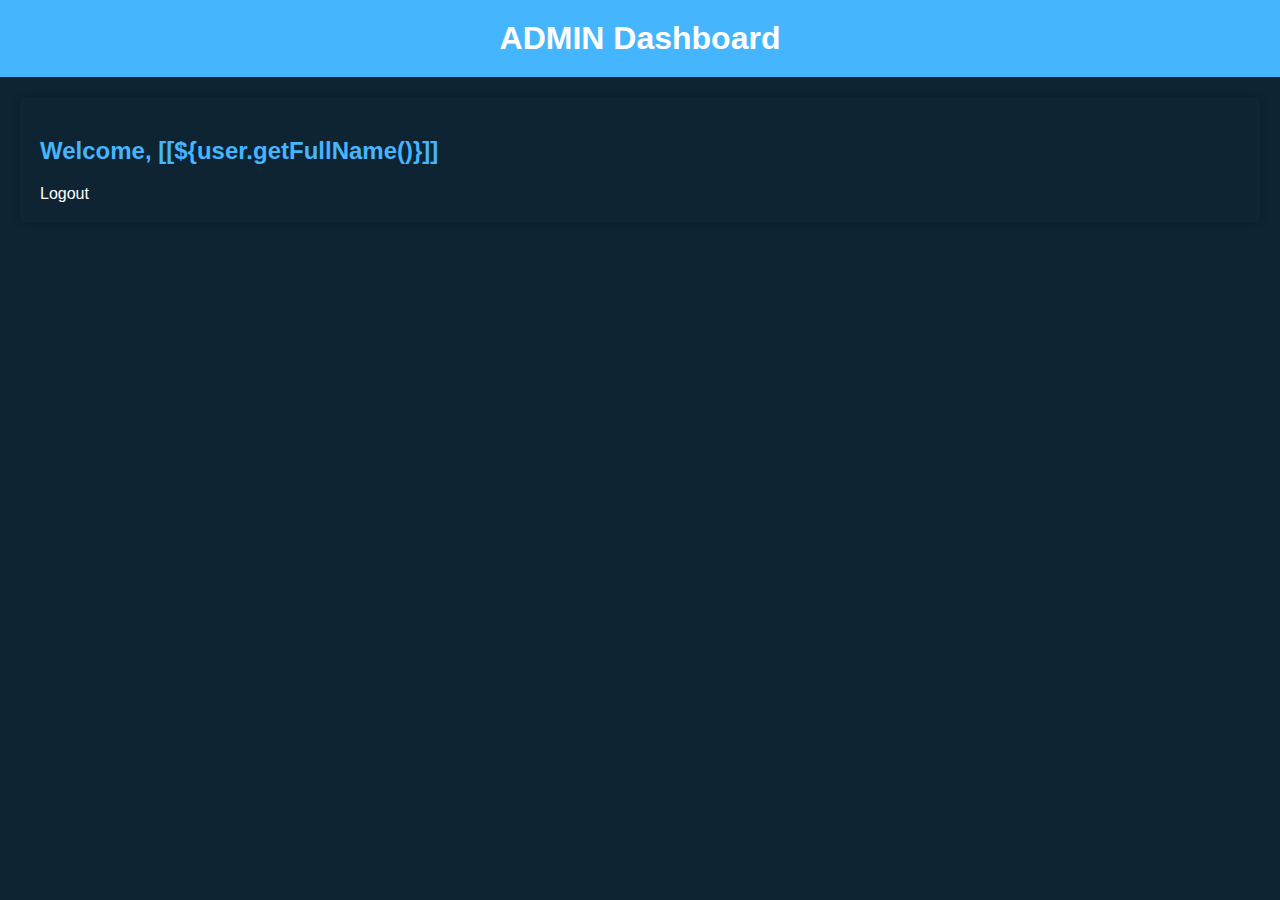
<file: src/main/resources/templates/admin-page.html>
<!DOCTYPE html>
<html lang="en" xmlns:th="http://www.thymeleaf.org" xmlns:sec="http://www.thymeleaf.org/thymeleaf-extras-springsecurity3">
<head>
  <meta charset="UTF-8">
  <meta name="viewport" content="width=device-width, initial-scale=1.0">
  <title>User Dashboard</title>
  <style>
    body {
        font-family: Arial, sans-serif;
        background-color: #0e2433;
        color: white;
        margin: 0;
        padding: 0;
    }

    .header {
        background-color: #45b6fe;
        padding: 20px;
        text-align: center;
    }

    .header h1 {
        margin: 0;
    }

    .container {
        max-width: 1200px;
        margin: 20px auto;
        padding: 20px;
        background-color: #0e2433;
        border-radius: 5px;
        box-shadow: 0 0 10px rgba(0, 0, 0, 0.2);
    }

    h2 {
        color: #45b6fe;
    }

    /* Add more styles and components for your dashboard here */
  </style>
</head>
<body>
<div class="header">
  <h1>ADMIN Dashboard</h1>
</div>
<div class="container">
  <h2>Welcome, [[${user.getFullName()}]]</h2>

  <span sec:authorize="isAuthenticated">
        <a th:href="@{/logout}">
         Logout

        </a>

        </span>

</div>
</body>
</html>
</file>
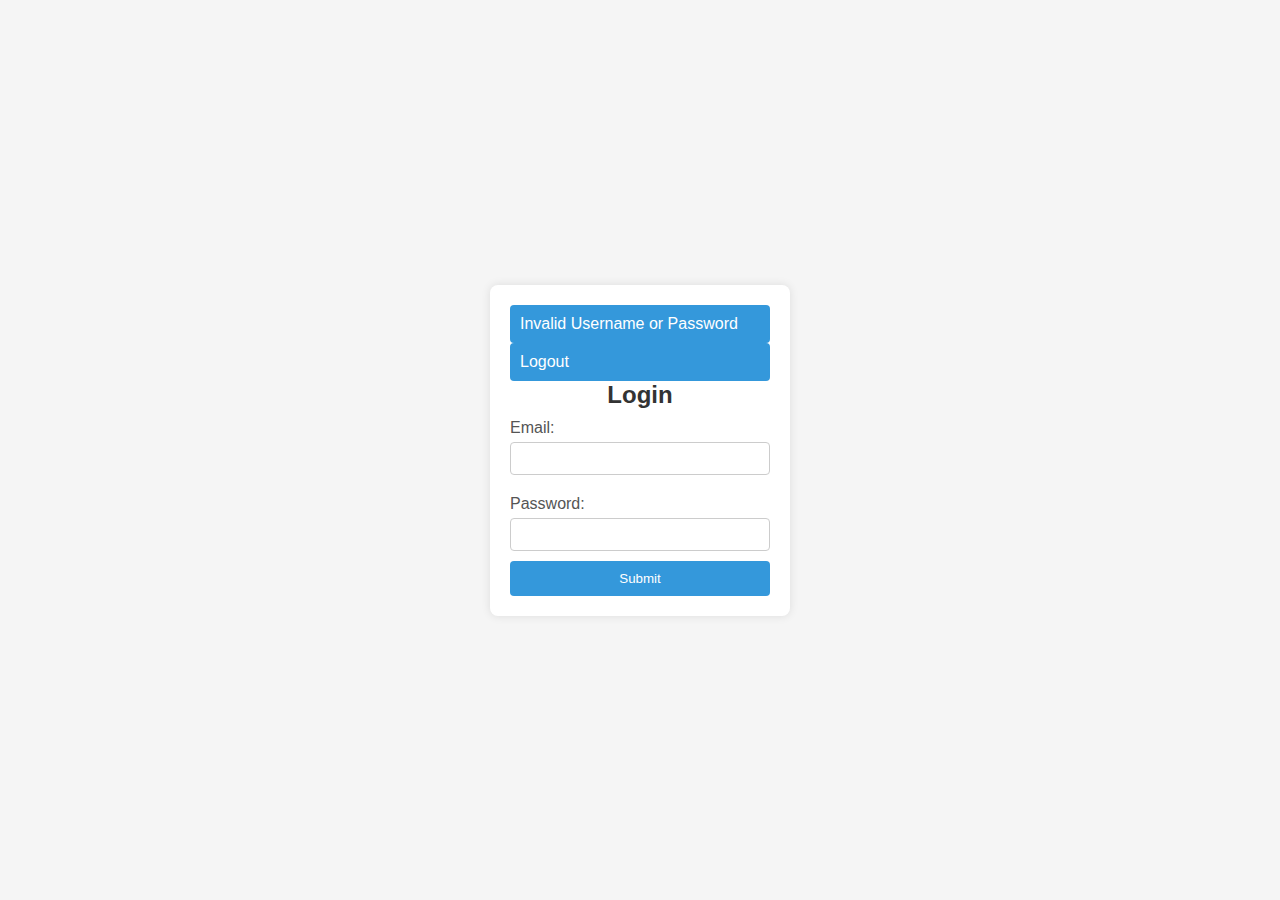
<file: src/main/resources/templates/login.html>
<!DOCTYPE html>
<html lang="en" xmlns:th="http://www.thymeleaf.org">
<head>
  <meta charset="UTF-8">
  <meta name="viewport" content="width=device-width, initial-scale=1.0">
  <title>Document</title>
  <link rel="stylesheet" href="../static/css/register.css" th:href="@{/css/register.css}">
</head>
<body>
<form th:action="@{/login}" method="post">

  <div class="message" th:if="${param.error}">Invalid Username or Password</div>
  <div class="message" th:if="${param.logout}">Logout</div>
  <h2>Login</h2>


  <label for="username">Email:</label>
  <input type="email"  id="username" name="username" required>

  <label for="password">Password:</label>
  <input type="password"  id="password" name="password" required>

  <button type="submit">Submit</button>
</form>
</body>
</html>
</file>
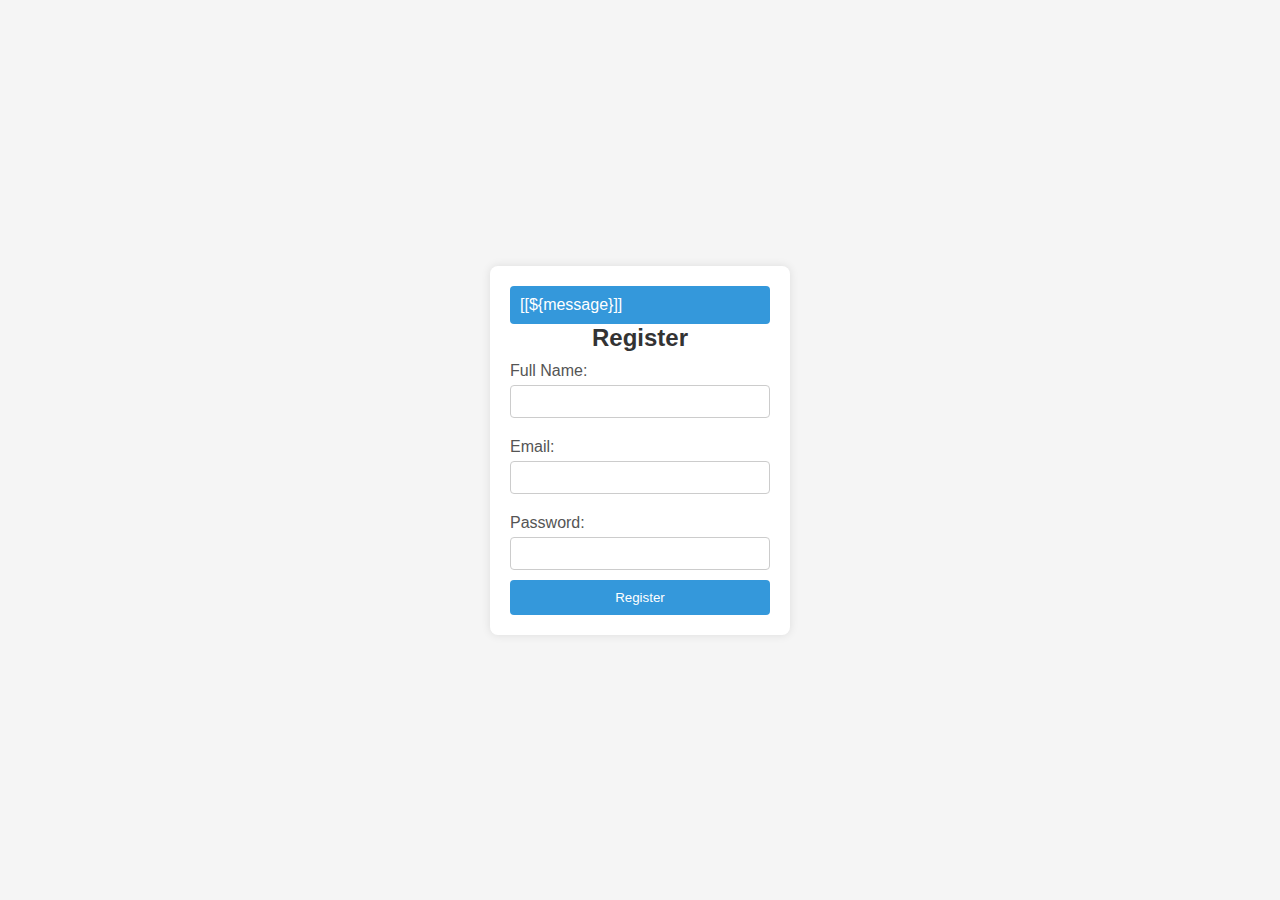
<file: src/main/resources/templates/register.html>
<!DOCTYPE html>
<html lang="en" xmlns:th="http://www.thymeleaf.org">
<head>
  <meta charset="UTF-8">
  <meta name="viewport" content="width=device-width, initial-scale=1.0">
  <title>Document</title>
  <link rel="stylesheet" href="../static/css/register.css" th:href="@{/css/register.css}">
</head>
<body>
<form th:action="@{/registration}"
      method="post"
      role="form"
      th:object="${user}">
  <div class="message" th:if="${message != null}">[[${message}]]</div>
  <h2>Register</h2>
  <label for="fullName">Full Name:</label>
  <input type="text" id="fullName" name="fullName" th:field="*{fullName}" required>

  <label for="email">Email:</label>
  <input type="email" id="email" name="email" th:field="*{email}" required>

  <label for="password">Password:</label>
  <input type="password" id="password" name="password" th:field="*{password}" required>

  <button type="submit">Register</button>
</form>
</body>
</html>
</file>
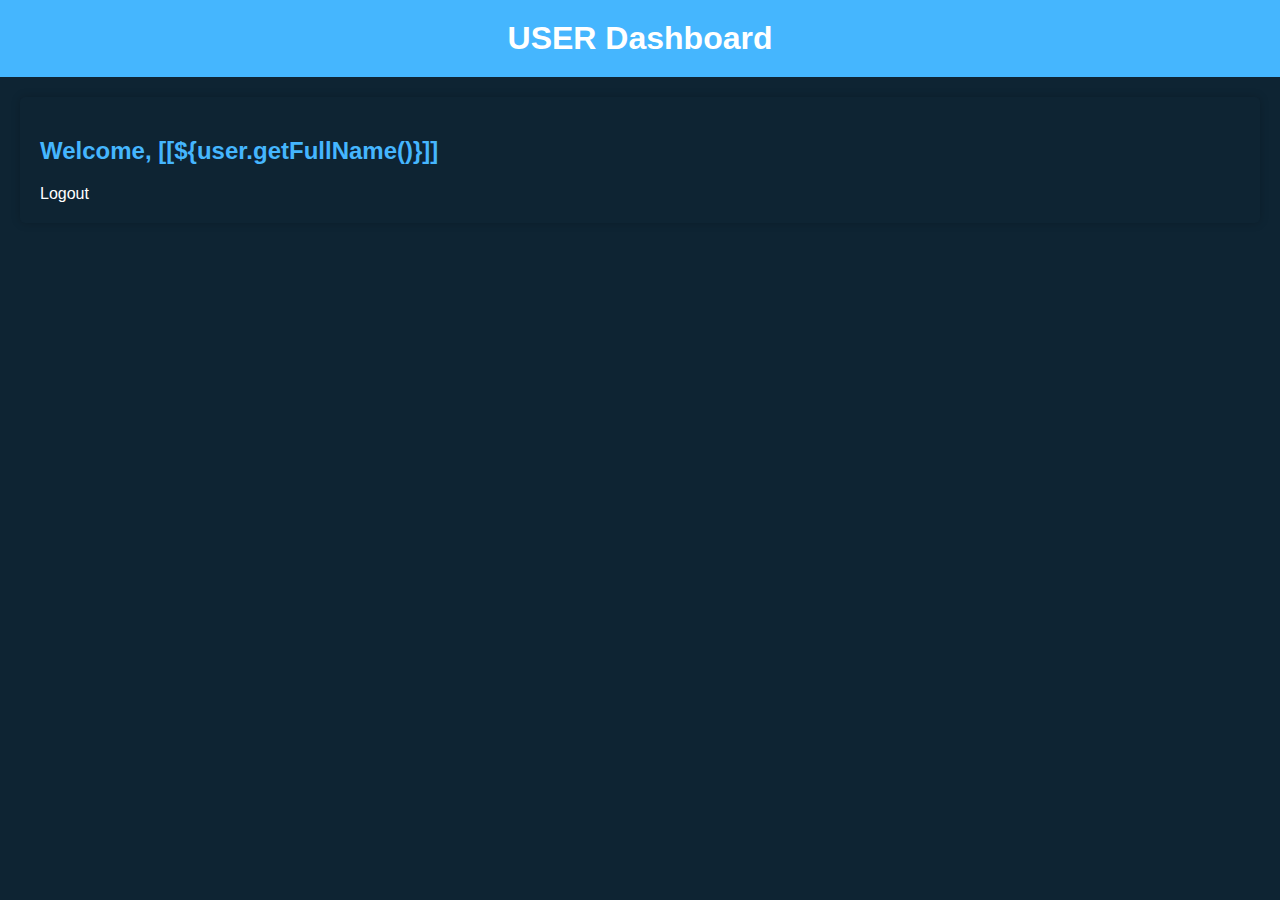
<file: src/main/resources/templates/user_page.html>
<!DOCTYPE html>
<html lang="en" xmlns:th="http://www.thymeleaf.org" xmlns:sec="http://www.thymeleaf.org/thymeleaf-extras-springsecurity3">
<head>
    <meta charset="UTF-8">
    <meta name="viewport" content="width=device-width, initial-scale=1.0">
    <title>User Dashboard</title>
    <style>
        body {
            font-family: Arial, sans-serif;
            background-color: #0e2433;
            color: white;
            margin: 0;
            padding: 0;
        }

        .header {
            background-color: #45b6fe;
            padding: 20px;
            text-align: center;
        }

        .header h1 {
            margin: 0;
        }

        .container {
            max-width: 1200px;
            margin: 20px auto;
            padding: 20px;
            background-color: #0e2433;
            border-radius: 5px;
            box-shadow: 0 0 10px rgba(0, 0, 0, 0.2);
        }

        h2 {
            color: #45b6fe;
        }

        /* Add more styles and components for your dashboard here */
    </style>
</head>
<body>
<div class="header">
    <h1>USER Dashboard</h1>
</div>
<div class="container">
    <h2>Welcome, [[${user.getFullName()}]]</h2>

    <span sec:authorize="isAuthenticated">
        <a th:href="@{/logout}">
         Logout

        </a>

        </span>

</div>
</body>
</html>
</file>
